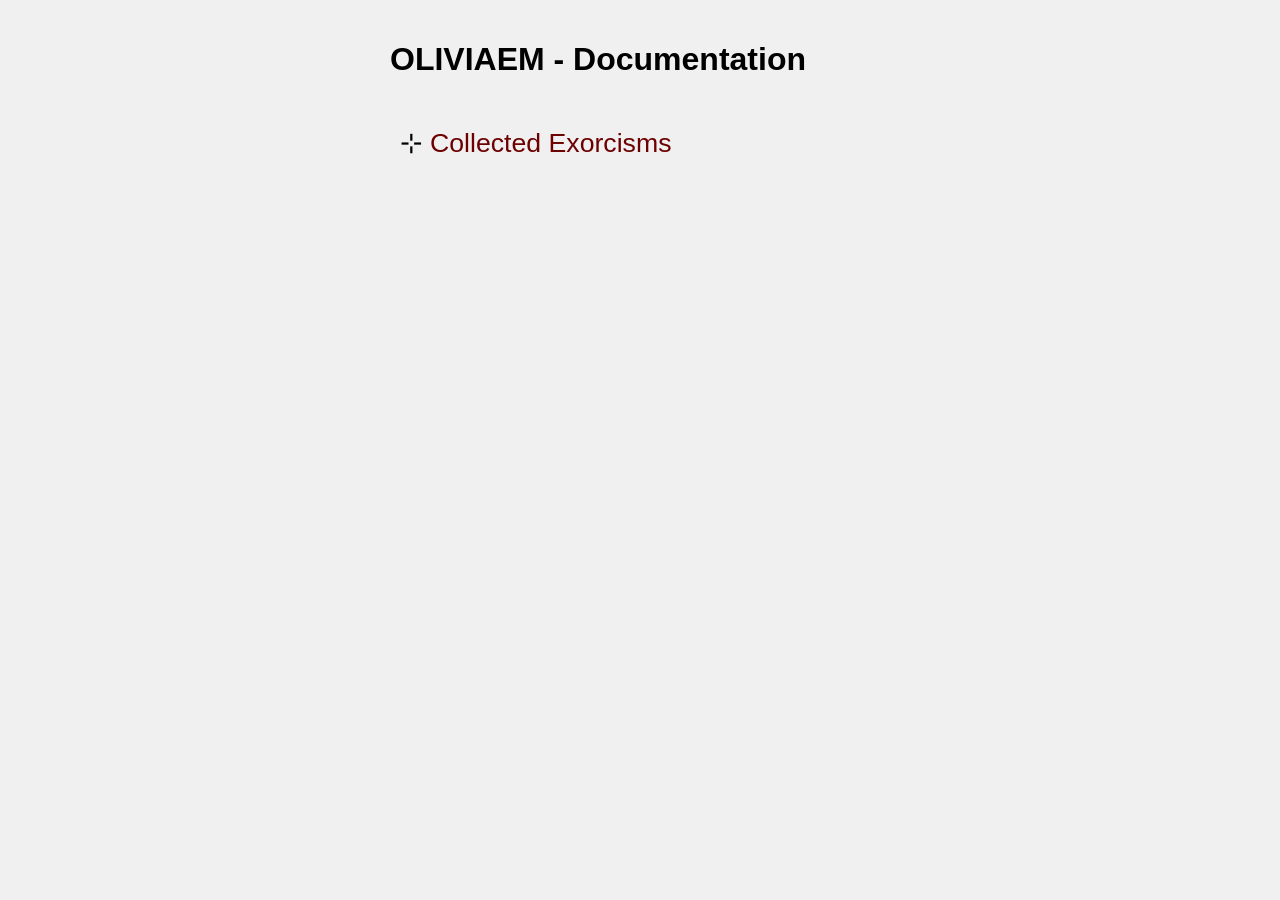
<file: index.html>
<!doctype html>
<html lang="en">
  <head>
    <meta charset="UTF-8" />
    <meta name="viewport" content="width=device-width, initial-scale=1.0" />
    <link rel="stylesheet" href="style.css" />
    <title>OLIVIAEM - Documentation</title>
  </head>
  <body>
    <main>
      <h1>OLIVIAEM - Documentation</h1>
      <ul>
        <li><a href="docs/collex.html">Collected Exorcisms</a></li>
      </ul>
    </main>
  </body>
</html>
</file>
<file: style.css>
body {
  display: flex;
  flex-direction: column;
  align-items: center;
  justify-content: center;
  align-content: flex-start;
  /* height: 100vh; */
  margin: 0;
  font-family: Arial, sans-serif;
  background-color: #f0f0f0;
  /* max-width: 500px; */
}

main {
  display: flex;
  flex-direction: column;
  align-items: left;
  justify-content: left;
  padding: 20px;
  width: 500px;
  font-family: "Franklin Gothic Medium", "Arial Narrow", Arial, sans-serif;
}

ul {
  list-style-type: " ⊹ ";
  font-size: 20pt;
}

a {
  color: rgb(109, 0, 0);
  text-decoration: none;
  transition: ease-in-out 0.3s;
}

a:hover {
  text-decoration: none;
  text-shadow: 0 0 5px rgb(0, 213, 255);
}
</file>
